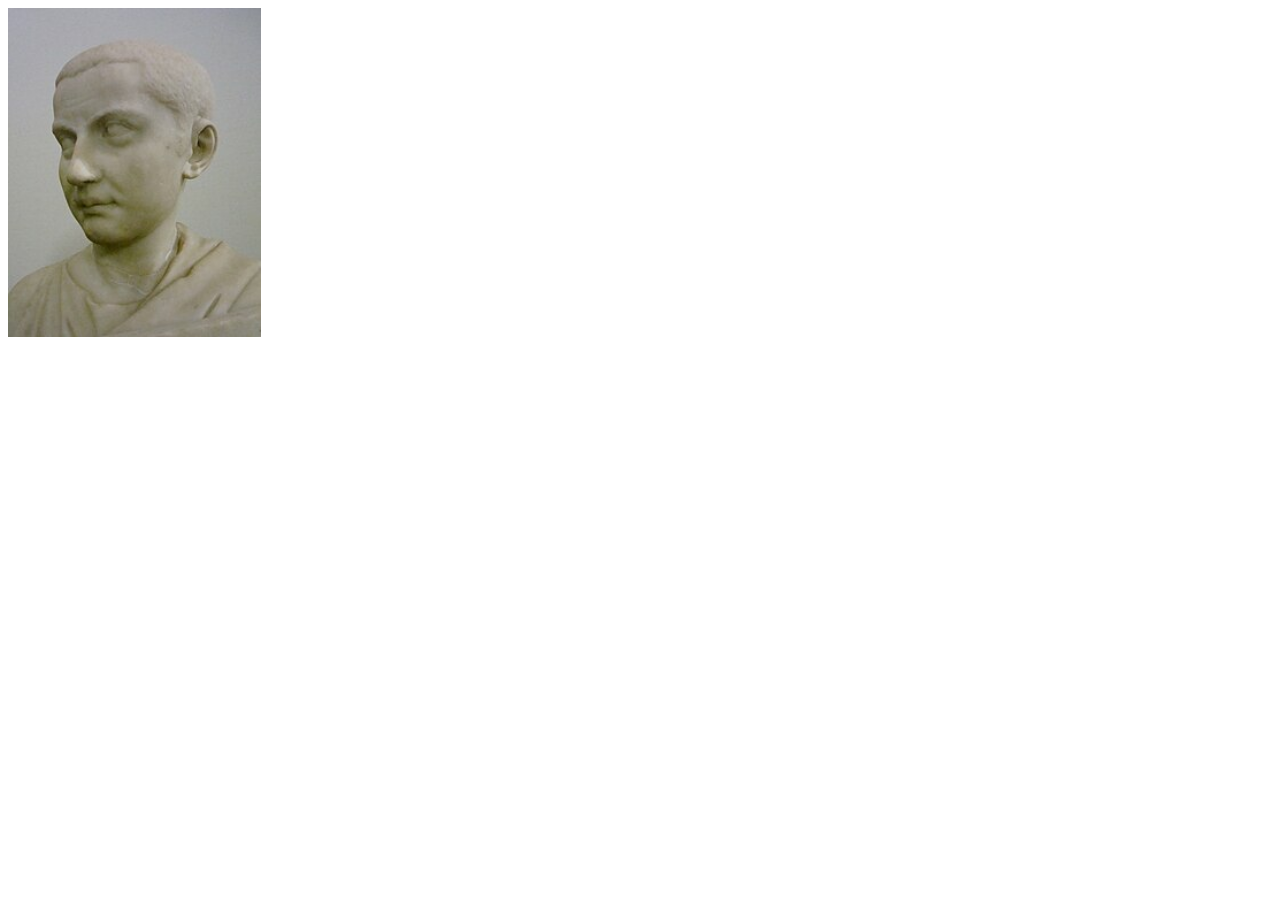
<file: index.html>
<!doctype html>
<html>
  <head>
    <meta charset="utf-8" />
    <meta name="viewport" content="width=device-width" />
    <title>Ma page de test</title>
  </head>
  <body>
    <img src="images/Gordien_III_-_Musée_de_Pergame_-_Berlin.jpg" alt="Mon image de test" width="20%"/>
  </body>
</html>
</file>
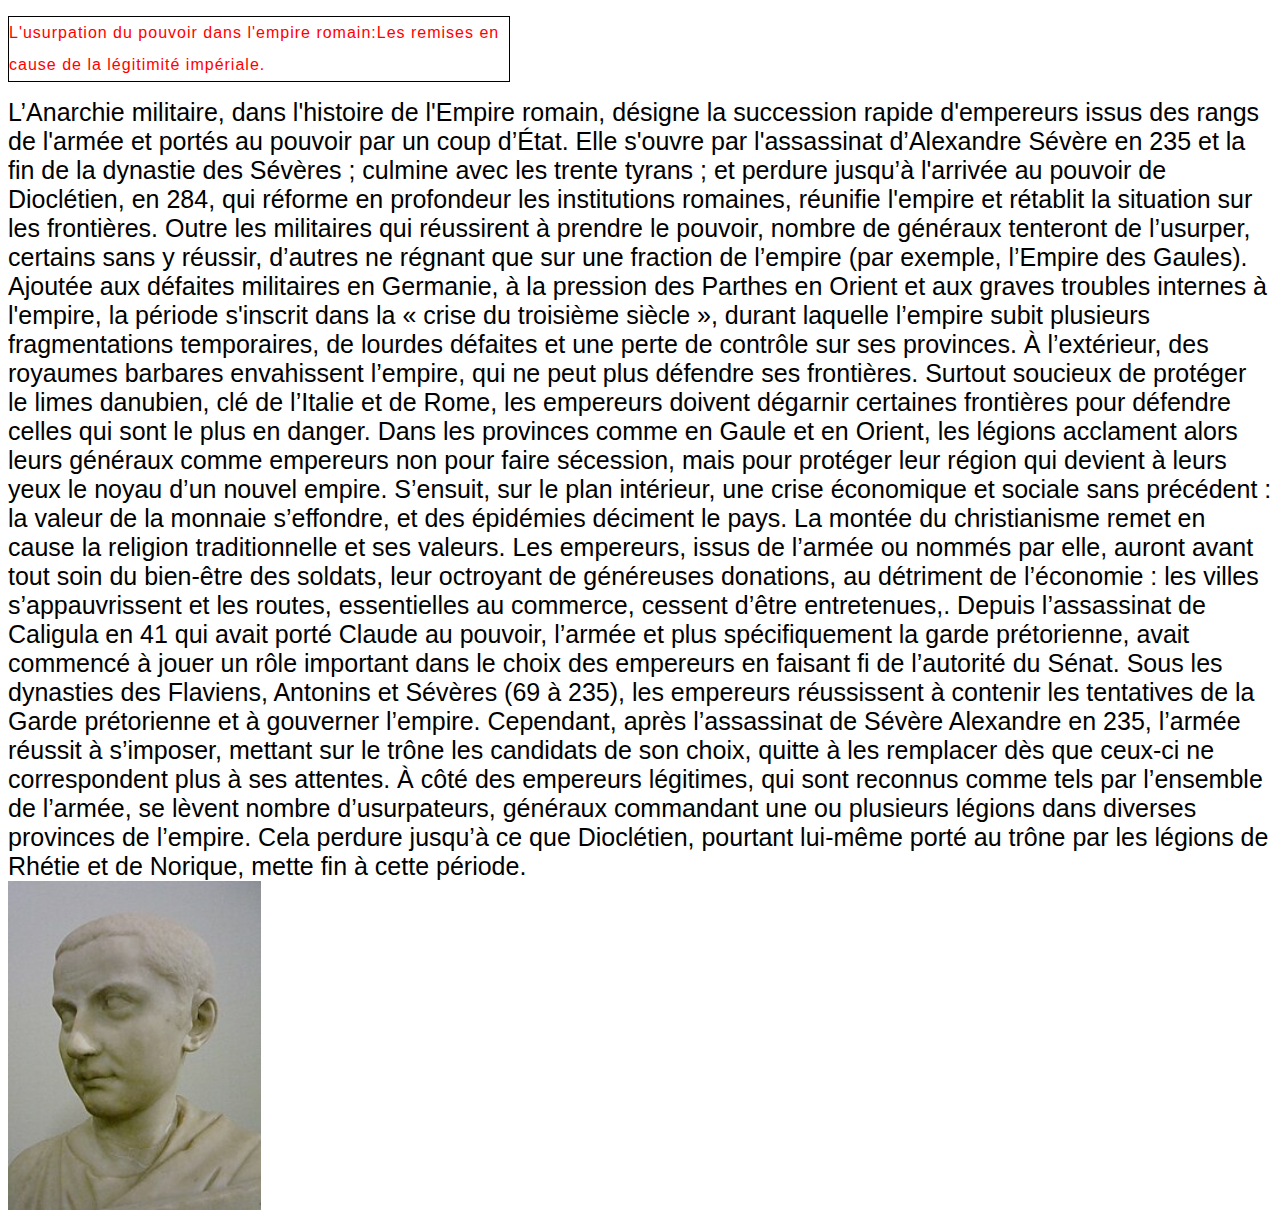
<file: Hello-world2.html>
<!doctype html>
<html dir="ltr">
<head>
    <head>
    <meta charset="utf-8" />
    <meta name="viewport" content="width=device-width" />
    <title> L'usurpation du pouvoir romain au 3ème siècle </title>
    <link href="styles/style.css" rel="stylesheet" type="text/css" />
</head>

<body>
<head>
<p>
    L'usurpation du pouvoir dans l'empire romain:Les remises en cause de la légitimité impériale. 
</p>
L’Anarchie militaire, dans l'histoire de l'Empire romain, désigne la succession rapide d'empereurs issus des rangs de l'armée et portés au pouvoir par un coup d’État. Elle s'ouvre par l'assassinat d’Alexandre Sévère en 235 et la fin de la dynastie des Sévères ; culmine avec les trente tyrans ; et perdure jusqu’à l'arrivée au pouvoir de Dioclétien, en 284, qui réforme en profondeur les institutions romaines, réunifie l'empire et rétablit la situation sur les frontières.
Outre les militaires qui réussirent à prendre le pouvoir, nombre de généraux tenteront de l’usurper, certains sans y réussir, d’autres ne régnant que sur une fraction de l’empire (par exemple, l’Empire des Gaules). Ajoutée aux défaites militaires en Germanie, à la pression des Parthes en Orient et aux graves troubles internes à l'empire, la période s'inscrit dans la « crise du troisième siècle », durant laquelle l’empire subit plusieurs fragmentations temporaires, de lourdes défaites et une perte de contrôle sur ses provinces.
À l’extérieur, des royaumes barbares envahissent l’empire, qui ne peut plus défendre ses frontières. Surtout soucieux de protéger le limes danubien, clé de l’Italie et de Rome, les empereurs doivent dégarnir certaines frontières pour défendre celles qui sont le plus en danger. Dans les provinces comme en Gaule et en Orient, les légions acclament alors leurs généraux comme empereurs non pour faire sécession, mais pour protéger leur région qui devient à leurs yeux le noyau d’un nouvel empire.
S’ensuit, sur le plan intérieur, une crise économique et sociale sans précédent : la valeur de la monnaie s’effondre, et des épidémies déciment le pays. La montée du christianisme remet en cause la religion traditionnelle et ses valeurs. Les empereurs, issus de l’armée ou nommés par elle, auront avant tout soin du bien-être des soldats, leur octroyant de généreuses donations, au détriment de l’économie : les villes s’appauvrissent et les routes, essentielles au commerce, cessent d’être entretenues,.
Depuis l’assassinat de Caligula en 41 qui avait porté Claude au pouvoir, l’armée et plus spécifiquement la garde prétorienne, avait commencé à jouer un rôle important dans le choix des empereurs en faisant fi de l’autorité du Sénat. Sous les dynasties des Flaviens, Antonins et Sévères (69 à 235), les empereurs réussissent à contenir les tentatives de la Garde prétorienne et à gouverner l’empire. Cependant, après l’assassinat de Sévère Alexandre en 235, l’armée réussit à s’imposer, mettant sur le trône les candidats de son choix, quitte à les remplacer dès que ceux-ci ne correspondent plus à ses attentes.
À côté des empereurs légitimes, qui sont reconnus comme tels par l’ensemble de l’armée, se lèvent nombre d’usurpateurs, généraux commandant une ou plusieurs légions dans diverses provinces de l’empire. Cela perdure jusqu’à ce que Dioclétien, pourtant lui-même porté au trône par les légions de Rhétie et de Norique, mette fin à cette période.
<br/>
    <img src="images/Gordien_III_-_Musée_de_Pergame_-_Berlin.jpg" alt="Mon image de test" width="20%"/>

</body>
</html>
</file>
<file: styles/style.css>
p {
  color: red;
  width: 500px;
  border: 1px solid black;
}
html {
  font-size: 25px; 
  font-family: "Open Sans", sans-serif; 
h1 {
  font-size: 60px;
  text-align: center;
}

p,
li {
  font-size: 16px;
  line-height: 2;
  letter-spacing: 1px;
}
</file>
